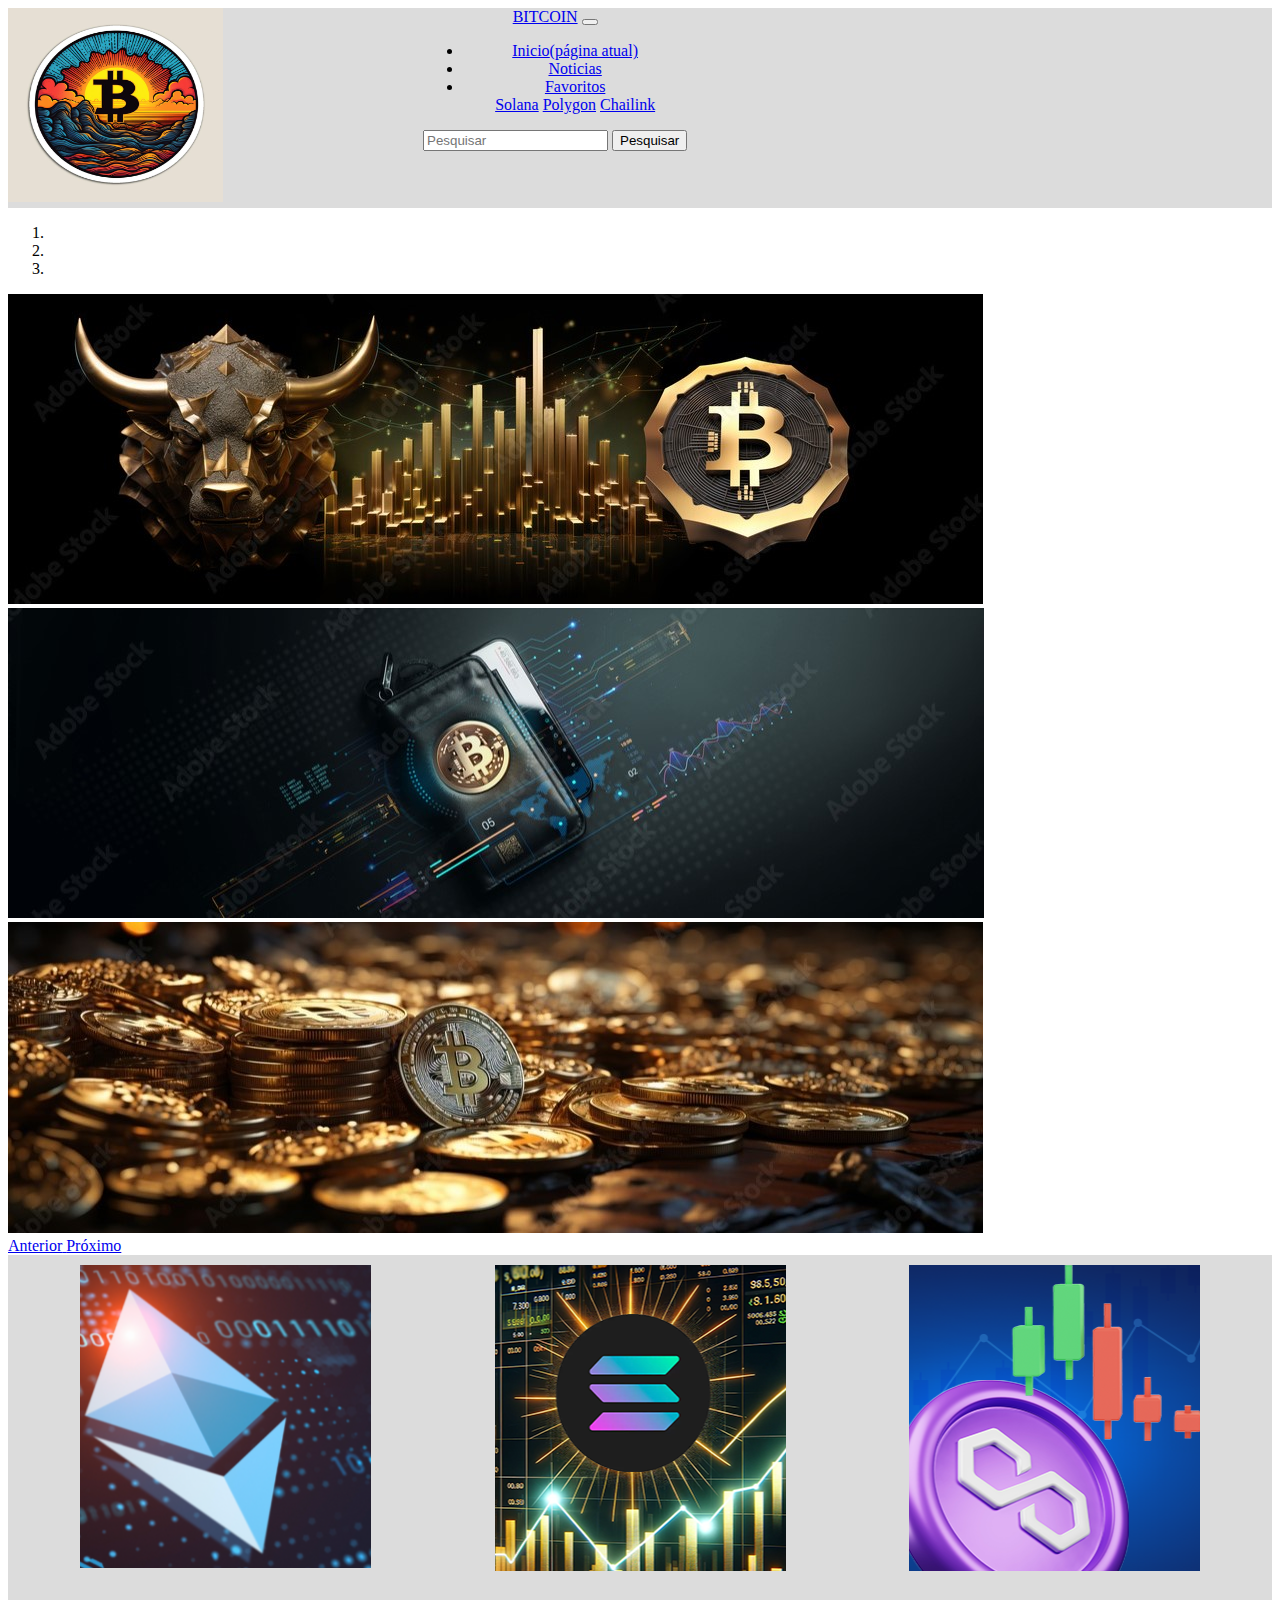
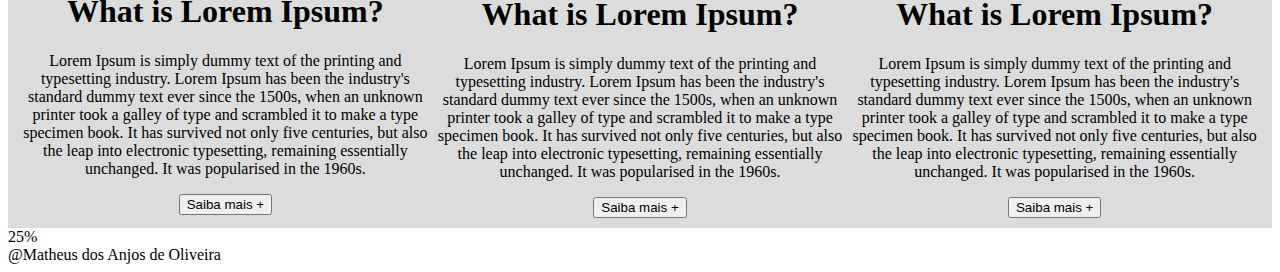
<file: Férias/index.html>
<!DOCTYPE html>
<html lang="pt-br">
  <head>
   
    <meta charset="utf-8">
    <meta name="viewport" content="width=device-width, initial-scale=1, shrink-to-fit=no">

    <link rel="stylesheet" href="css/style.css">
    <link rel="stylesheet" href="https://stackpath.bootstrapcdn.com/bootstrap/4.1.3/css/bootstrap.min.css" integrity="sha384-MCw98/SFnGE8fJT3GXwEOngsV7Zt27NXFoaoApmYm81iuXoPkFOJwJ8ERdknLPMO" crossorigin="anonymous">
  </head>
  <body>
    <header>
        <div class="tudo-inicio">
            <div class="logo">
            <img src="imagem/logo.jpg" alt="logo">
            </div>
            <div class="navegar">
                <nav class="navbar navbar-expand-lg navbar-light bg-light">
                                <a class="navbar-brand" href="#">BITCOIN</a>
                                <button class="navbar-toggler" type="button" data-toggle="collapse" data-target="#conteudoNavbarSuportado" aria-controls="conteudoNavbarSuportado" aria-expanded="false" aria-label="Alterna navegação">
                                <span class="navbar-toggler-icon"></span>
                                </button>
                <div class="collapse navbar-collapse" id="conteudoNavbarSuportado">
                            <ul class="navbar-nav mr-auto">
                                <li class="nav-item active">
                                    <a class="nav-link" href="#">Inicio<span class="sr-only">(página atual)</span></a>
                                </li>
                                <li class="nav-item">
                                    <a class="nav-link" href="#">Noticias</a>
                                </li>
                                <li class="nav-item dropdown">
                                    <a class="nav-link dropdown-toggle" href="#" id="navbarDropdown" role="button" data-toggle="dropdown" aria-haspopup="true" aria-expanded="false">
                                    Favoritos
                                    </a>
                                    <div class="dropdown-menu" aria-labelledby="navbarDropdown">
                                    <a class="dropdown-item" href="#">Solana</a>
                                    <a class="dropdown-item" href="#">Polygon</a>
                                    <a class="dropdown-item" href="#">Chailink</a>
                                    </div>
                                </li>
                            </ul>
                    <form class="form-inline my-2 my-lg-0">
                    <input class="form-control mr-sm-2" type="search" placeholder="Pesquisar" aria-label="Pesquisar">
                    <button class="btn btn-outline-success my-2 my-sm-0" type="submit">Pesquisar</button>
                    </form>
                </div>
                </nav>
            </nav>
        </div>
        </div>
    </header>
    <main>
        <div id="carouselExampleIndicators" class="carousel slide" data-ride="carousel">
            <ol class="carousel-indicators">
              <li data-target="#carouselExampleIndicators" data-slide-to="0" class="active"></li>
              <li data-target="#carouselExampleIndicators" data-slide-to="1"></li>
              <li data-target="#carouselExampleIndicators" data-slide-to="2"></li>
            </ol>
            <div class="carousel-inner">
              <div class="carousel-item active">
                <img class="d-block w-100" src="imagem/banner1.jpeg" alt="Primeiro Slide">
              </div>
              <div class="carousel-item">
                <img class="d-block w-100" src="imagem/banner2.jpeg" alt="Segundo Slide">
              </div>
              <div class="carousel-item">
                <img class="d-block w-100" src="imagem/banner3.jpeg" alt="Terceiro Slide">
              </div>
            </div>
            <a class="carousel-control-prev" href="#carouselExampleIndicators" role="button" data-slide="prev">
              <span class="carousel-control-prev-icon" aria-hidden="true"></span>
              <span class="sr-only">Anterior</span>
            </a>
            <a class="carousel-control-next" href="#carouselExampleIndicators" role="button" data-slide="next">
              <span class="carousel-control-next-icon" aria-hidden="true"></span>
              <span class="sr-only">Próximo</span>
            </a>
          </div>
          
       
       
       
       
          <div class="noticias">
            <div class="noticia1">
                <img src="imagem/ethereum.png" alt="ETH">
                        <h1>What is Lorem Ipsum?</h1>
                        <p>Lorem Ipsum is simply dummy text of the printing and typesetting industry. Lorem Ipsum has been the industry's standard dummy text ever since the 1500s, when an unknown printer took a galley of type and scrambled it to make a type specimen book. It has survived not only five centuries, but also the leap into electronic typesetting, remaining essentially unchanged. It was popularised in the 1960s.</p>
                        <button type="button" class="btn btn-outline-primary">Saiba mais +</button>
            </div>
            <div class="noticia2">
                <img src="imagem/Solana.png" alt="solana">
                        <h1>What is Lorem Ipsum?</h1>
                        <p>Lorem Ipsum is simply dummy text of the printing and typesetting industry. Lorem Ipsum has been the industry's standard dummy text ever since the 1500s, when an unknown printer took a galley of type and scrambled it to make a type specimen book. It has survived not only five centuries, but also the leap into electronic typesetting, remaining essentially unchanged. It was popularised in the 1960s.</p>
                        <button type="button" class="btn btn-outline-primary">Saiba mais +</button>
            </div>
            <div class="noticia3">
                <img src="imagem/polygon.png" alt="polygon">
                        <h1>What is Lorem Ipsum?</h1>
                        <p>Lorem Ipsum is simply dummy text of the printing and typesetting industry. Lorem Ipsum has been the industry's standard dummy text ever since the 1500s, when an unknown printer took a galley of type and scrambled it to make a type specimen book. It has survived not only five centuries, but also the leap into electronic typesetting, remaining essentially unchanged. It was popularised in the 1960s.</p>
                        <button type="button" class="btn btn-outline-primary">Saiba mais +</button>
            </div>
        </div>
        <div>
          <div class="progress">
            <div class="progress-bar" role="progressbar" style="width: 25%;" aria-valuenow="25" aria-valuemin="0" aria-valuemax="100">25%</div>
          </div>
         <div class="final">
          <footer>
            @Matheus dos Anjos de Oliveira
          </footer>
          </div>
        </div>
    </main>
















    
    <script src="https://code.jquery.com/jquery-3.3.1.slim.min.js" integrity="sha384-q8i/X+965DzO0rT7abK41JStQIAqVgRVzpbzo5smXKp4YfRvH+8abtTE1Pi6jizo" crossorigin="anonymous"></script>
    <script src="https://cdnjs.cloudflare.com/ajax/libs/popper.js/1.14.3/umd/popper.min.js" integrity="sha384-ZMP7rVo3mIykV+2+9J3UJ46jBk0WLaUAdn689aCwoqbBJiSnjAK/l8WvCWPIPm49" crossorigin="anonymous"></script>
    <script src="https://stackpath.bootstrapcdn.com/bootstrap/4.1.3/js/bootstrap.min.js" integrity="sha384-ChfqqxuZUCnJSK3+MXmPNIyE6ZbWh2IMqE241rYiqJxyMiZ6OW/JmZQ5stwEULTy" crossorigin="anonymous"></script>
  </body>
</html>
</file>
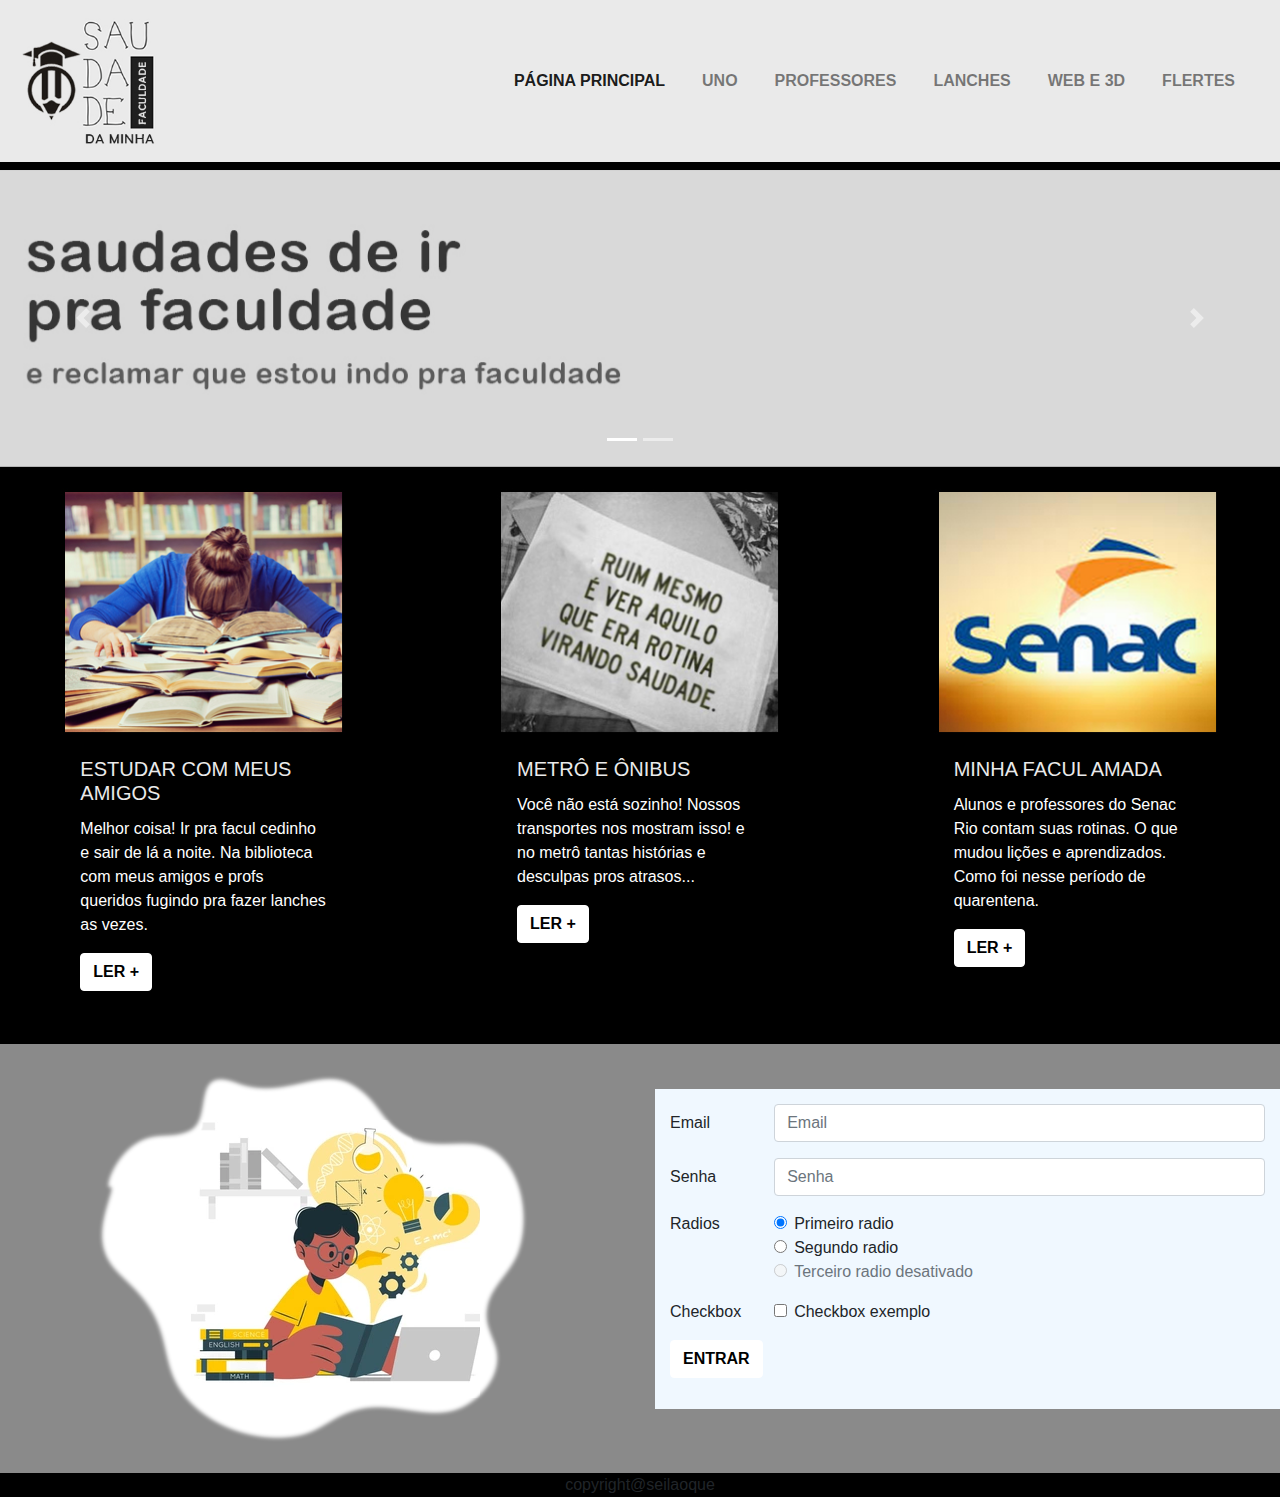
<file: Saudade da minha facul/index.html>
<!DOCTYPE html>
<html lang="pt-br">
   <head>
     <!-- Meta tags Obrigatórias -->
     <meta charset="utf-8"/>
     <meta name="viewport" content="width=device-width, initial-scale=1,
shrink-to-fit=no"/>

     <!-- Bootstrap CSS -->
     <link rel="stylesheet" type="text/css" href="css/bootstrap.min.css"/>

      <!-- MEUUUU CSS -->
     <link rel="stylesheet" type="text/css" href="css/style.css"

     href="css/bootstrap.min.css"/>

     <title>Saudades da minha Faculdade</title>
   </head>
   <body>
    <class="container-fluid">
         <header class="row row-cinza">
             <div class="col-12">
                 <nav class="navbar navbar-expand-lg navbar-light">
                     <a class="navbar-brand" href="index.html">
                         <img src="imagens/logo-grande.jpg" alt="imagem" title="imagem">
                     </a>
                     <button class="navbar-toggler" type="button" data-toggle="collapse" data-target="#conteudoNavbarSuportado" aria-controls="conteudoNavbarSuportado" aria-expanded="false" aria-label="Alterna navegação">
                     <span class="navbar-toggler-icon"></span>
                     </button>
                     <div class="collapse navbar-collapse" id="conteudoNavbarSuportado">
                         <ul class="navbar-nav ml-auto">
                             <li class="nav-item active">
                                 <a class="nav-link" href="index.html">PÁGINA PRINCIPAL <span class="sr-only">(página atual)</span></a>
                             </li>
                             <li class="nav-item">
                                 <a class="nav-link" href="uno.html">UNO</a>
                             </li>
                             <li class="nav-item">
                                 <a class="nav-link" href="professores.html">PROFESSORES</a>
                             </li>
                             <li class="nav-item">
                                 <a class="nav-link" href="lanches.html">LANCHES</a>
                             </li>
                             <li class="nav-item">
                                 <a class="nav-link" href="webe3d.html">WEB E 3D</a>
                             </li>
                             <li class="nav-item">
                                 <a class="nav-link" href="flertes.html">FLERTES</a>
                             </li>
                         </ul>
                     </div>
                 </nav>
             </div>
         </header>
         <section class="row">
            <div class="col-12 banner">
                <div id="carouselExampleIndicators" class="carousel slide" data-ride="carousel">
                    <ol class="carousel-indicators">
                      <li data-target="#carouselExampleIndicators" data-slide-to="0" class="active"></li>
                      <li data-target="#carouselExampleIndicators" data-slide-to="1"></li>                      
                    </ol>
                    <div class="carousel-inner">
                      <div class="carousel-item active">
                        <img class="d-block w-100" src="imagens/banner01.jpg" alt="carrousel imagem 1">
                      </div>
                      <div class="carousel-item">
                        <img class="d-block w-100" src="imagens/banner02.jpg" alt="carrousel imagem 2">
                      </div>                      
                    </div>
                    <a class="carousel-control-prev" href="#carouselExampleIndicators" role="button" data-slide="prev">
                      <span class="carousel-control-prev-icon" aria-hidden="true"></span>
                      <span class="sr-only">Anterior</span>
                    </a>
                    <a class="carousel-control-next" href="#carouselExampleIndicators" role="button" data-slide="next">
                      <span class="carousel-control-next-icon" aria-hidden="true"></span>
                      <span class="sr-only">Próximo</span>
                    </a>
                </div>
            </div>
         </section>
         <div class="row destaques">
            <div class="col-12 col-md-4 centralize">
                <div class="card" style="width: 18rem;">
                    <img class="card-img-top" src="imagens/destaque01.jpg" alt="Imagem de capa do card">
                    <div class="card-body">
                      <h5 class="card-title">ESTUDAR COM MEUS AMIGOS</h5>
                      <p class="card-text">Melhor coisa! Ir pra facul cedinho e sair de lá a noite. Na biblioteca com meus amigos e profs queridos fugindo pra fazer lanches as vezes.</p>
                      <a href="#" class="btn btn-novo">Ler + </a>
                    </div>
                </div>                
            </div>
            <div class="col-12 col-md-4 centralize">
                <div class="card" style="width: 18rem;">
                    <img class="card-img-top" src="imagens/destaque02.jpg" alt="Imagem de capa do card">
                    <div class="card-body">
                      <h5 class="card-title">METRÔ E ÔNIBUS</h5>
                      <p class="card-text">Você não está sozinho! Nossos transportes nos mostram isso! e no metrô tantas histórias e desculpas pros atrasos...</p>
                      <a href="#" class="btn btn-novo">Ler + </a>
                    </div>
                  </div>
            </div>
            <div class="col-12 col-md-4 centralize">
                <div class="card" style="width: 18rem;">
                    <img class="card-img-top" src="imagens/destaque03.jpg" alt="Imagem de capa do card">
                    <div class="card-body">
                      <h5 class="card-title">MINHA FACUL AMADA</h5>
                      <p class="card-text">Alunos e professores do Senac Rio contam suas rotinas. O que mudou lições e aprendizados. Como foi nesse período de quarentena.</p>
                      <a href="#" class="btn btn-novo">ler +</a>
                    </div>
                  </div>
            </div>
         </div>
         <div class="row row-final">
            <div class="col-12 col-md-6 ilustra"><img src="imagens/ilustra.png" alt="ilustração menino estudando" title="ilustração menino estudando"></div>
            <div class="col-12 col-md-6">
                <form>
                    <div class="form-group row">
                      <label for="inputEmail3" class="col-sm-2 col-form-label">Email</label>
                      <div class="col-sm-10">
                        <input type="email" class="form-control" id="inputEmail3" placeholder="Email">
                      </div>
                    </div>
                    <div class="form-group row">
                      <label for="inputPassword3" class="col-sm-2 col-form-label">Senha</label>
                      <div class="col-sm-10">
                        <input type="password" class="form-control" id="inputPassword3" placeholder="Senha">
                      </div>
                    </div>
                    <fieldset class="form-group">
                      <div class="row">
                        <legend class="col-form-label col-sm-2 pt-0">Radios</legend>
                        <div class="col-sm-10">
                          <div class="form-check">
                            <input class="form-check-input" type="radio" name="gridRadios" id="gridRadios1" value="opcao1" checked>
                            <label class="form-check-label" for="gridRadios1">
                              Primeiro radio
                            </label>
                          </div>
                          <div class="form-check">
                            <input class="form-check-input" type="radio" name="gridRadios" id="gridRadios2" value="opcao2">
                            <label class="form-check-label" for="gridRadios2">
                              Segundo radio
                            </label>
                          </div>
                          <div class="form-check disabled">
                            <input class="form-check-input" type="radio" name="gridRadios" id="gridRadios3" value="opcao3" disabled>
                            <label class="form-check-label" for="gridRadios3">
                              Terceiro radio desativado
                            </label>
                          </div>
                        </div>
                      </div>
                    </fieldset>
                    <div class="form-group row">
                      <div class="col-sm-2">Checkbox</div>
                      <div class="col-sm-10">
                        <div class="form-check">
                          <input class="form-check-input" type="checkbox" id="gridCheck1">
                          <label class="form-check-label" for="gridCheck1">
                            Checkbox exemplo
                          </label>
                        </div>
                      </div>
                    </div>
                    <div class="form-group row">
                      <div class="col-sm-10">
                        <button type="submit" class="btn btn-novo">Entrar</button>
                      </div>
                    </div>
                  </form>
            </div>

            </div>
         
         <div class="row">
            <div class="col-12 d-flex justify-content-center align-items-center">
                copyright@seilaoque
            </div>

         </div>

     </div>

    <!-- JavaScript (Opcional) -->
    <!-- jQuery primeiro, depois Popper.js, depois Bootstrap JS -->
    <script src="https://code.jquery.com/jquery-3.3.1.slim.min.js" integrity="sha384-q8i/X+965DzO0rT7abK41JStQIAqVgRVzpbzo5smXKp4YfRvH+8abtTE1Pi6jizo" crossorigin="anonymous"></script>
    <script src="https://cdnjs.cloudflare.com/ajax/libs/popper.js/1.14.3/umd/popper.min.js" integrity="sha384-ZMP7rVo3mIykV+2+9J3UJ46jBk0WLaUAdn689aCwoqbBJiSnjAK/l8WvCWPIPm49" crossorigin="anonymous"></script>
    <script src="https://stackpath.bootstrapcdn.com/bootstrap/4.1.3/js/bootstrap.min.js" integrity="sha384-ChfqqxuZUCnJSK3+MXmPNIyE6ZbWh2IMqE241rYiqJxyMiZ6OW/JmZQ5stwEULTy" crossorigin="anonymous"></script>
    </body>
</html>
</file>
<file: Férias/css/style.css>
.tudo-inicio {
    display: flex;
    background-color: rgb(220, 220, 220);
    text-align: center;
    gap: 200px;
    height: 200px;
}
nav{
    text-align: center;
}
.noticias {
    display: flex;
    background-color: rgb(220, 220, 220);
   text-align: center;
   padding: 10px;
}
.logo2 {
    text-align: right;
}
</file>
